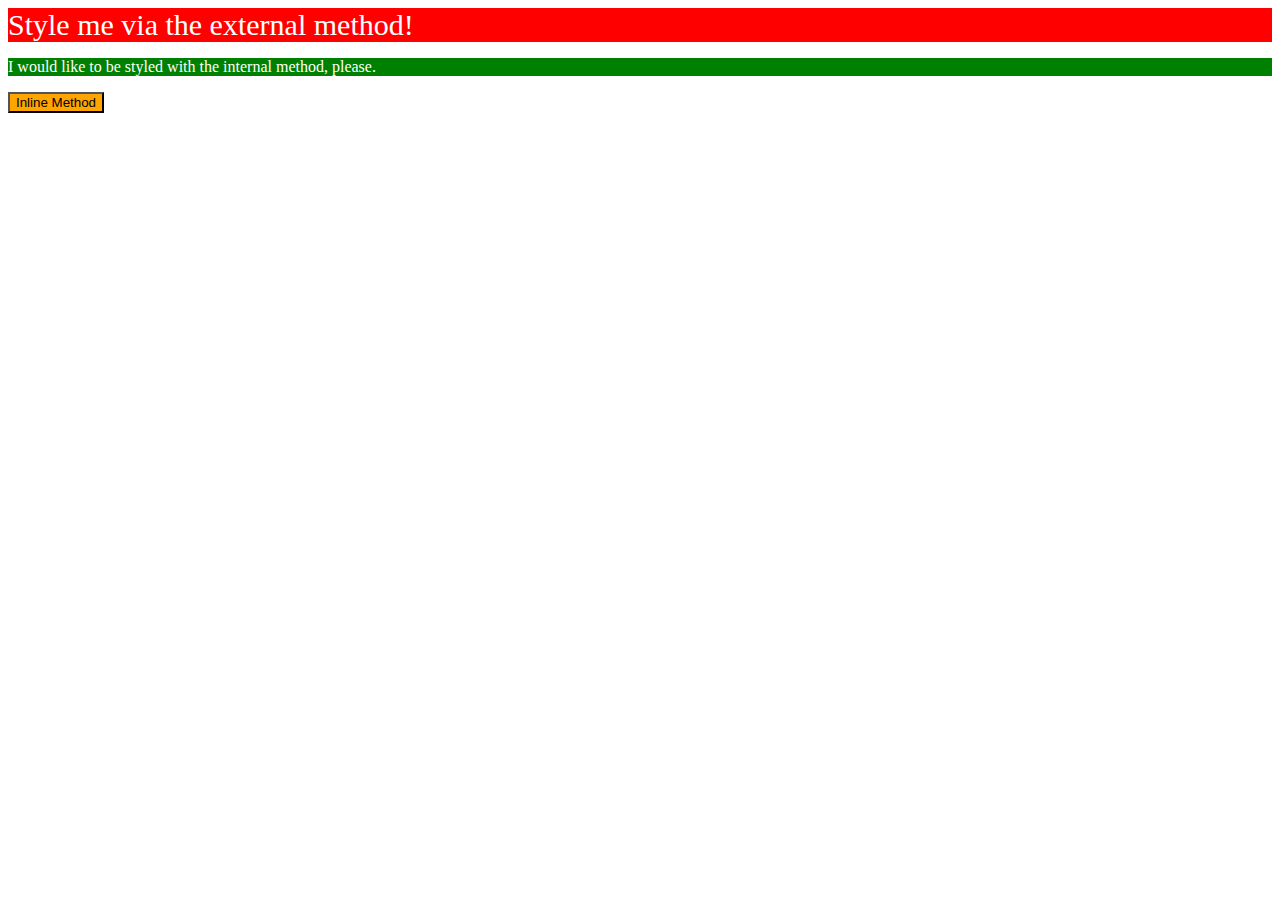
<file: foundations/01-css-methods/index.html>
<!DOCTYPE html>
<html lang="en">
  <head>
    <meta charset="UTF-8">
    <meta http-equiv="X-UA-Compatible" content="IE=edge">
    <meta name="viewport" content="width=device-width, initial-scale=1.0">
    <title>Methods for Adding CSS</title>
    <link rel="stylesheet" href="styles.css">
      <style>
          p{
            color:white;
            background-color:green;
          }
      </style>
  </head>
  <body>
    <div>Style me via the external method!</div>
    <p>I would like to be styled with the internal method, please.</p>
    <button style="color:black;background-color:orange">Inline Method</button>
  </body>
</html>
</file>
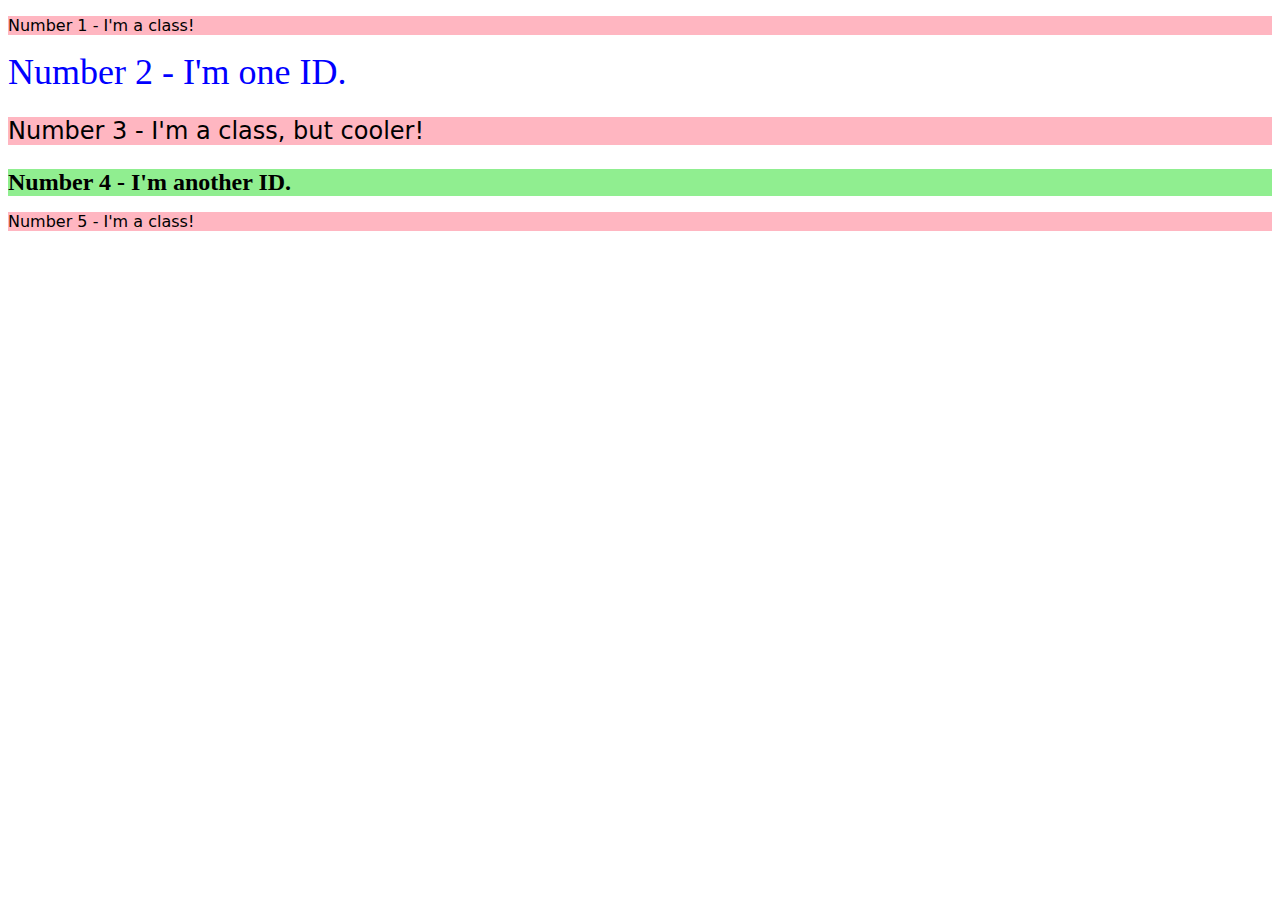
<file: foundations/02-class-id-selectors/index.html>
<!DOCTYPE html>
<html lang="en">
  <head>
    <meta charset="UTF-8">
    <meta http-equiv="X-UA-Compatible" content="IE=edge">
    <meta name="viewport" content="width=device-width, initial-scale=1.0">
    <title>Class and ID Selectors</title>
    <link rel="stylesheet" href="style.css">


  </head>
  <body>
    <p class="odd">Number 1 - I'm a class!</p>
    <div id="two">Number 2 - I'm one ID.</div>
    <p class="odd adjust-font-size">Number 3 - I'm a class, but cooler!</p>
    <div id="four">Number 4 - I'm another ID.</div>
    <p class="odd">Number 5 - I'm a class!</p>
  </body>
</html>
</file>
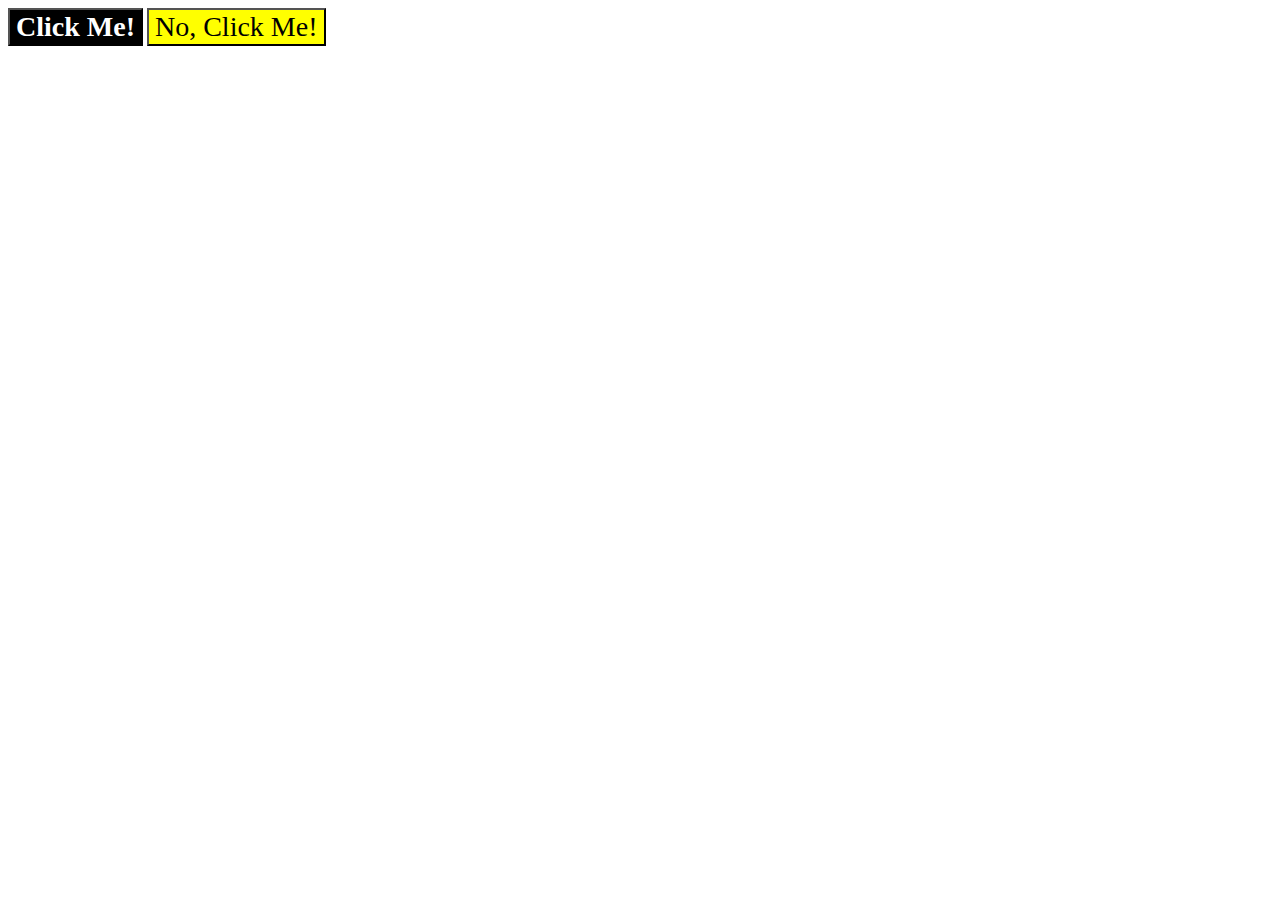
<file: foundations/03-grouping-selectors/index.html>
<!DOCTYPE html>
<html lang="en">
  <head>
    <meta charset="UTF-8">
    <meta http-equiv="X-UA-Compatible" content="IE=edge">
    <meta name="viewport" content="width=device-width, initial-scale=1.0">
    <title>Grouping Selectors</title>
    <link rel="stylesheet" href="style.css">
  </head>
  <body>
    <button class = "click">Click Me!</button>
    <button class = "dont">No, Click Me!</button>
  </body>
</html>
</file>
<file: foundations/01-css-methods/styles.css>
div {
    background-color: red;
    color:white;
    font-size: 30px;
}
</file>
<file: foundations/02-class-id-selectors/style.css>
.odd{
    background-color:lightpink ;
    font-family: Verdana, "DejaVu Sans", sans-serif;
}

.adjust-font-size{
    font-size: 24px;
}

#two{
   color:blue;
   font-size: 36px;
}

#four{
    background-color:lightgreen ;
    font-size: 24px;
    font-weight: bold;
}
</file>
<file: foundations/03-grouping-selectors/style.css>
.click{
    background-color:black;
    color:white;
    font-weight:bold;
}

.dont{
    background-color:yellow;
}

.click,.dont {
    font-size: 28px;
    font-family: "Helevtica", "Times New Roman", sans-serif;
}
</file>
